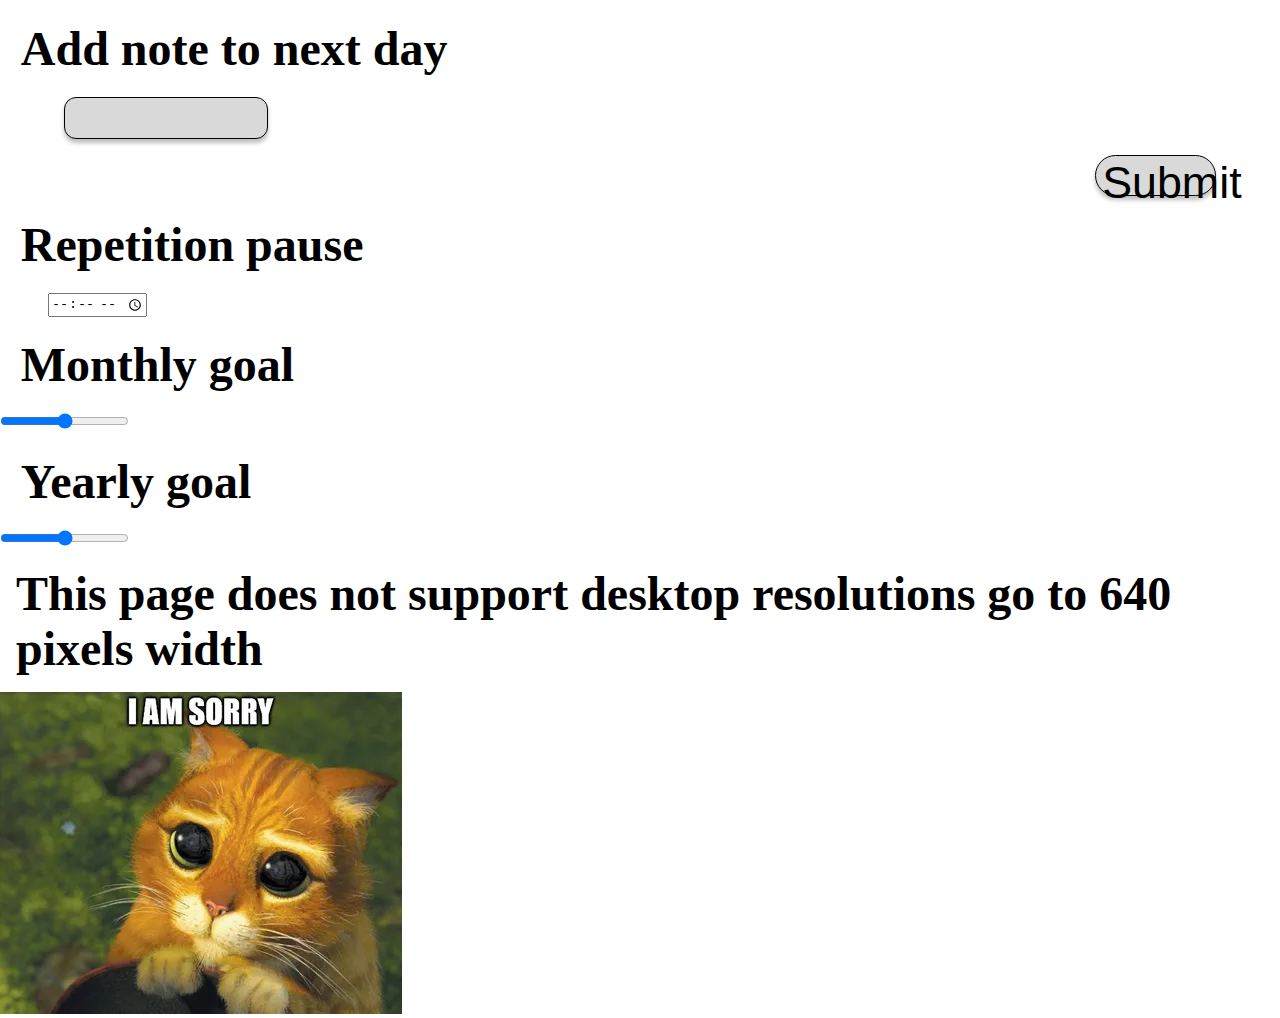
<file: index.html>
<!DOCTYPE html>
<html lang="en">
<head>
    <meta charset="UTF-8">
    <meta http-equiv="X-UA-Compatible" content="IE=edge">
    <meta name="viewport" content="width=device-width, initial-scale=1.0">
    <title>Sanya's gym app</title>
    <link rel="stylesheet" href="style.css">
    <link rel="shortcut icon" type="image/jpg" href="img/#.png"/>
</head>
<body>

<section class="mobileContent">
    <header>
        <a href=""><h1>Sanya's gym app</h1></a>
        <div class="wrapper">
            <input type="checkbox" id="navigation" />
            <label for="navigation">
                <svg class="hamburgerIcon" viewBox="0 0 100 80" width="40" height="40">
                    <rect width="100" height="20"></rect>
                    <rect y="30" width="100" height="20"></rect>
                    <rect y="60" width="100" height="20"></rect>
                  </svg>
            </label>
    
            <nav>
                <ul>
                    <li>
                        <a href="index.html">Home</a>
                    </li>
                    <li>
                        <a href="profile.html">My profile</a>
                    </li>
                    <li>
                        <a href="exercises.html">Exercises</a>
                    </li>
                    <li>
                        <a href="users.html">Other users</a>
                    </li>
                    <li>
                        <a href="history.html">Visit history</a>
                    </li>
                    <li>
                        <a href="">Log out</a>
                    </li>
                </ul>
            </nav>
    </header>
<h2 class="h2PaddingFix">Homepage</h2>
<div class="centerBigButton">
<button class="bigButton">Start Session</button>
</div>
<h3>Repetition counter</h3>
<div class="centerBigButton">
    <button class="bigButton">Finished Repetition</button>
    </div>
</section>
<h3>Add note to next day</h3>
<input class="textInput" type="text" />
<div class="regDiv">
    <button class="submitButton">Submit</button>
  </div>
  <h3>Repetition pause</h3>
  <input type="time">
<h3>Monthly goal</h3>
    <input type="range">
<h3>Yearly goal</h3>
    <input type="range">
<section class="desktopContent">
<h1 class="sorryH1D">This page does not support desktop resolutions go to 640 pixels width</h1>
<img src="img/sorry.webp" class="soryyImgD" alt="Sorry">
</section>
    <footer>

    </footer>
</body>
</html>
</file>
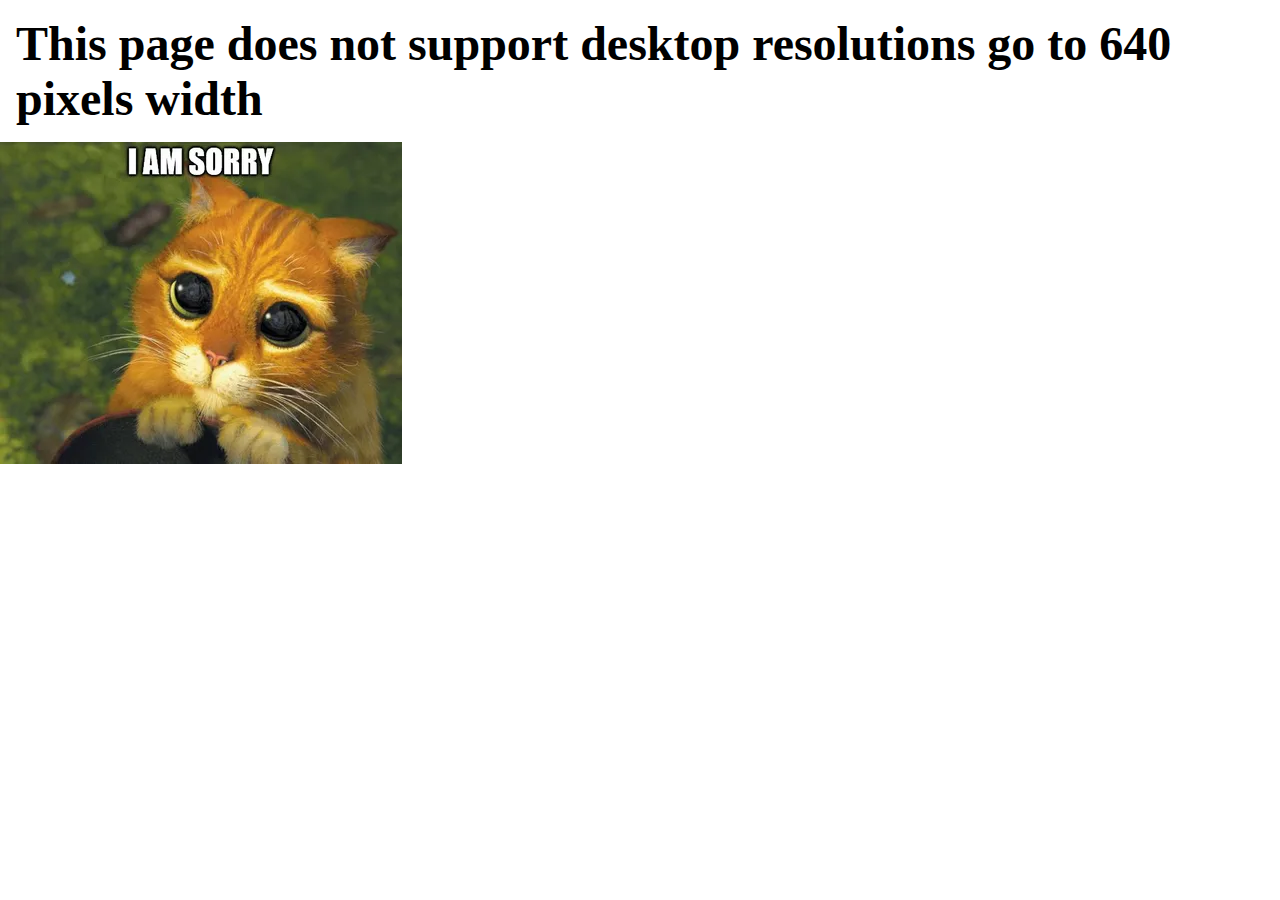
<file: exercises.html>
<!DOCTYPE html>
<html lang="en">
<head>
    <meta charset="UTF-8">
    <meta http-equiv="X-UA-Compatible" content="IE=edge">
    <meta name="viewport" content="width=device-width, initial-scale=1.0">
    <title>Sanya's gym app</title>
    <link rel="stylesheet" href="style.css">
    <link rel="shortcut icon" type="image/jpg" href="img/#.png"/>
</head>
<body>

<section class="mobileContent">
    <header>
        <a href=""><h1>Sanya's gym app</h1></a>
        <div class="wrapper">
            <input type="checkbox" id="navigation" />
            <label for="navigation">
                <svg class="hamburgerIcon" viewBox="0 0 100 80" width="40" height="40">
                    <rect width="100" height="20"></rect>
                    <rect y="30" width="100" height="20"></rect>
                    <rect y="60" width="100" height="20"></rect>
                  </svg>
            </label>
    
            <nav>
                <ul>
                    <li>
                        <a href="index.html">Home</a>
                    </li>
                    <li>
                        <a href="profile.html">My profile</a>
                    </li>
                    <li>
                        <a href="exercises.html">Exercises</a>
                    </li>
                    <li>
                        <a href="users.html">Other users</a>
                    </li>
                    <li>
                        <a href="history.html">Visit history</a>
                    </li>
                    <li>
                        <a href="">Log out</a>
                    </li>
                </ul>
            </nav>
    </header>
<h2>Exercises</h2>
<section class="gymNameEditSection">
<h3>Gym day name</h3>
<img src="img/edit.svg" alt="">
<img src="img/plus.svg" alt="">
</section>
<section class="headingFlex">
    <h3>Exercises</h3>
    <h3>Your results</h3>
</section>
</section>
<section class="desktopContent">
<h1 class="sorryH1D">This page does not support desktop resolutions go to 640 pixels width</h1>
<img src="img/sorry.webp" class="soryyImgD" alt="Sorry">
</section>
    <footer>

    </footer>
</body>
</html>
</file>
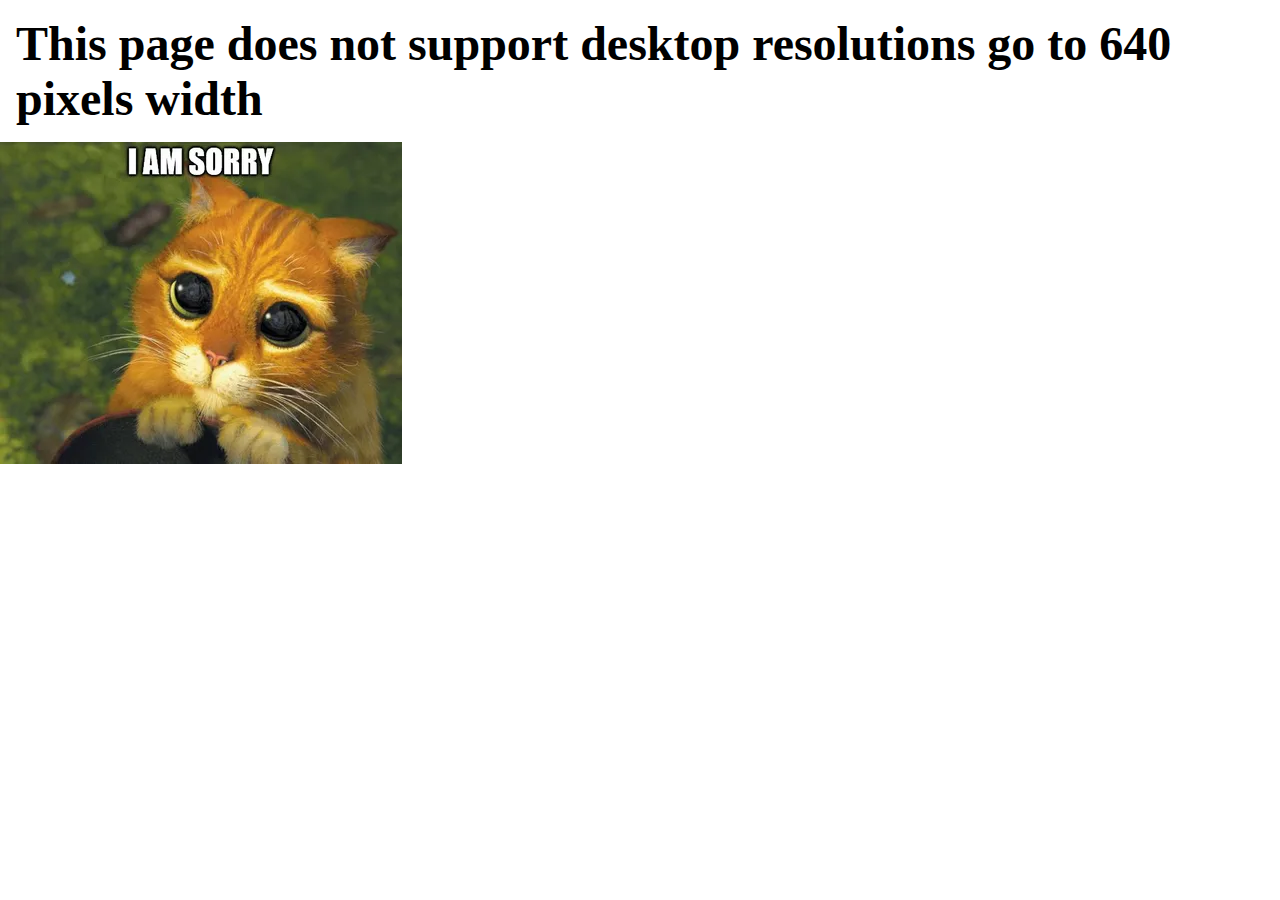
<file: extra blank page.html>
<!DOCTYPE html>
<html lang="en">
<head>
    <meta charset="UTF-8">
    <meta http-equiv="X-UA-Compatible" content="IE=edge">
    <meta name="viewport" content="width=device-width, initial-scale=1.0">
    <title>Sanya's gym app</title>
    <link rel="stylesheet" href="style.css">
    <link rel="shortcut icon" type="image/jpg" href="img/#.png"/>
</head>
<body>

<section class="mobileContent">
    <header>
        <a href=""><h1>Sanya's gym app</h1></a>
        <div class="wrapper">
            <input type="checkbox" id="navigation" />
            <label for="navigation">
                <svg class="hamburgerIcon" viewBox="0 0 100 80" width="40" height="40">
                    <rect width="100" height="20"></rect>
                    <rect y="30" width="100" height="20"></rect>
                    <rect y="60" width="100" height="20"></rect>
                  </svg>
            </label>
    
            <nav>
                <ul>
                    <li>
                        <a href="index.html">Home</a>
                    </li>
                    <li>
                        <a href="profile.html">My profile</a>
                    </li>
                    <li>
                        <a href="exercises.html">Exercises</a>
                    </li>
                    <li>
                        <a href="users.html">Other users</a>
                    </li>
                    <li>
                        <a href="history.html">Visit history</a>
                    </li>
                    <li>
                        <a href="">Log out</a>
                    </li>
                </ul>
            </nav>
    </header>
<h2></h2>
</section>
<section class="desktopContent">
<h1 class="sorryH1D">This page does not support desktop resolutions go to 640 pixels width</h1>
<img src="img/sorry.webp" class="soryyImgD" alt="Sorry">
</section>
    <footer>

    </footer>
</body>
</html>
</file>
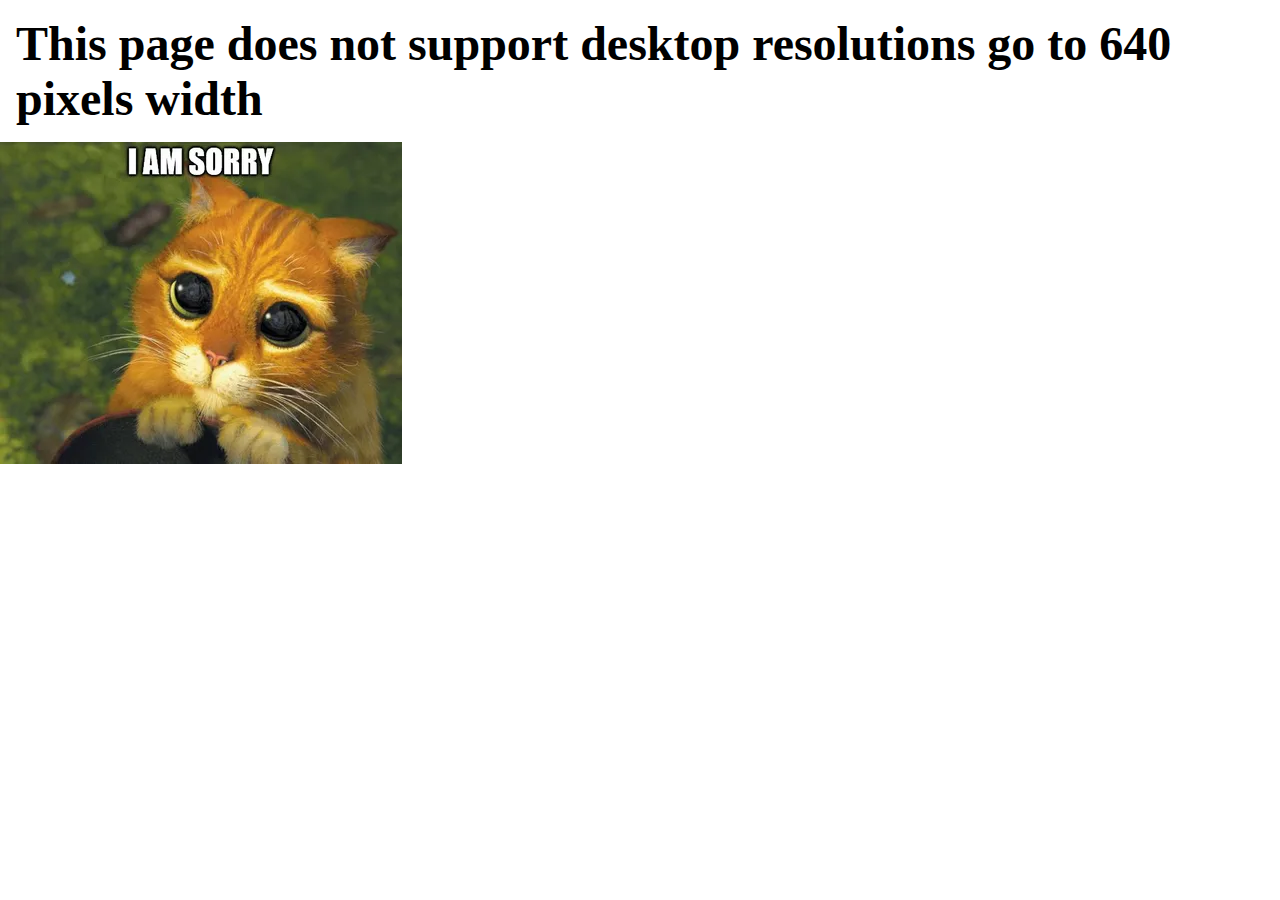
<file: login.html>
<!DOCTYPE html>
<html lang="en">
  <head>
    <meta charset="UTF-8" />
    <meta http-equiv="X-UA-Compatible" content="IE=edge" />
    <meta name="viewport" content="width=device-width, initial-scale=1.0" />
    <title>Sanya's gym app</title>
    <link rel="stylesheet" href="style.css" />
    <link rel="shortcut icon" type="image/jpg" href="img/#.png" />
  </head>
  <body>
    <section class="mobileContentIndex">
      <h6>Sanya's gym app</h6>
      <h5>Your name</h5>
      <input class="textInputIndex" type="text" />
      <h5>Your password</h5>
      <input class="textInputIndex" type="text" />
      <section class="remembernLogin">
        <label class="container"
          >Remember me
          <input type="checkbox" />
          <span class="checkmark"></span>
        </label>
        <button>Login</button>
      </section>
      <section class="passwordRegister">
        <a href=""><p>Forgot password?</p></a>
        <a href="registration.html"><p>Register</p></a>
      </section>
    </section>
    <section class="desktopContent">
      <h1 class="sorryH1D">This page does not support desktop resolutions go to 640 pixels width</h1>
      <img src="img/sorry.webp" class="soryyImgD" alt="Sorry" />
    </section>
    <footer></footer>
  </body>
</html>
</file>
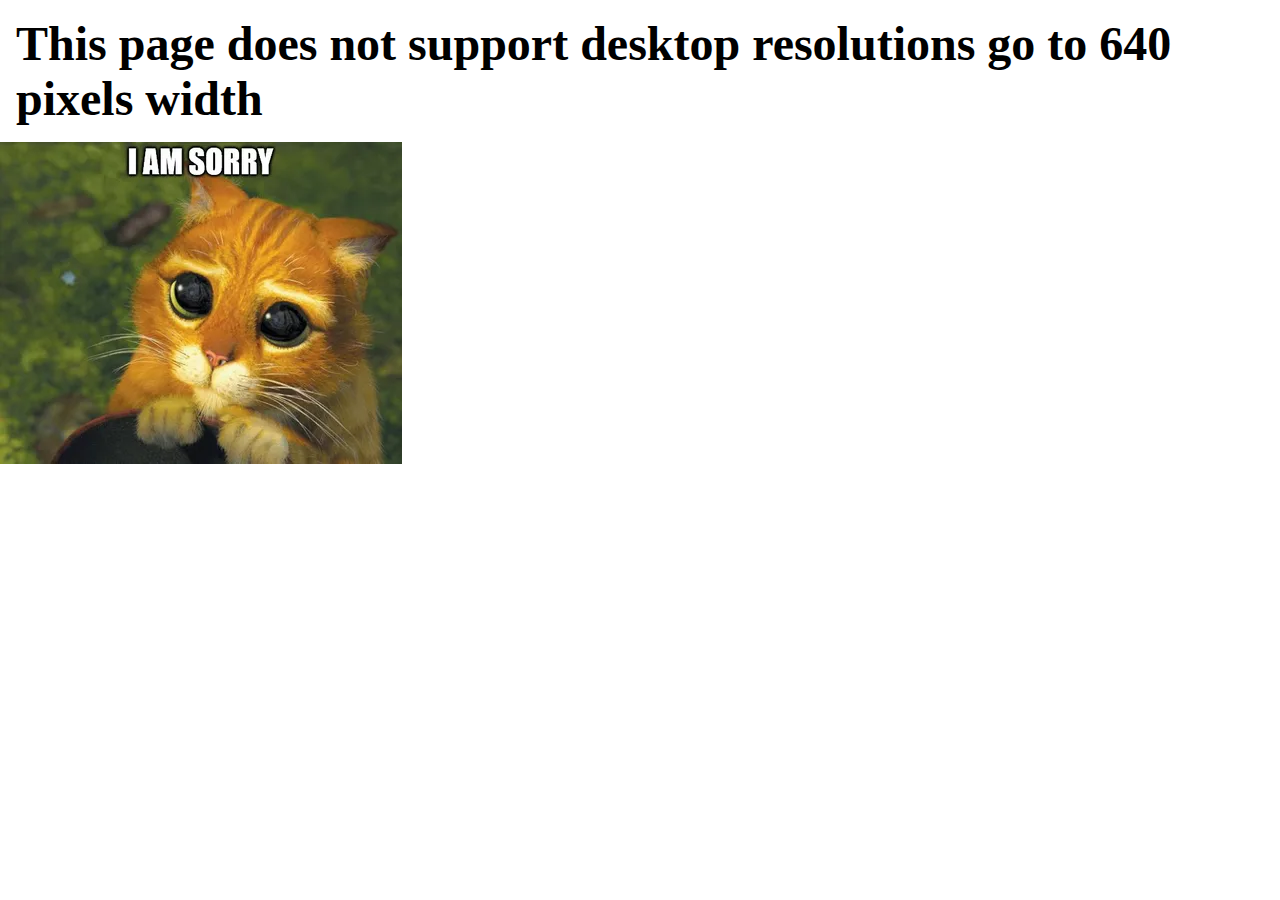
<file: registration.html>
<!DOCTYPE html>
<html lang="en">
  <head>
    <meta charset="UTF-8" />
    <meta http-equiv="X-UA-Compatible" content="IE=edge" />
    <meta name="viewport" content="width=device-width, initial-scale=1.0" />
    <title>Sanya's gym app</title>
    <link rel="stylesheet" href="style.css" />
    <link rel="shortcut icon" type="image/jpg" href="img/#.png" />
  </head>
  <body>
    <section class="mobileContentIndex">
      <h6>Sanya's gym app</h6>
      <h2>Registration</h2>
      <h3>Enter your name *</h3>
      <input class="textInput" type="text" />
      <h3>Enter your birthday *</h3>
      <input type="date" />
      <h3>Enter your gender *</h3>
      <section class="registrationGenderFlex">
        <div>
          <label class="container"
            >Male
            <input type="checkbox" />
            <span class="checkmark"></span>
          </label>
        </div>
        <div>
          <label class="container"
            >Female
            <input type="checkbox" />
            <span class="checkmark"></span>
          </label>
        </div>
        <div>
          <label class="container"
            >Other
            <input type="checkbox" />
            <span class="checkmark"></span>
          </label>
        </div>
      </section>

      <h3>Enter gym you go to *</h3>
      <input class="textInput" type="text" />
      <h3>Enter gym's city *</h3>
      <input class="textInput" type="text" />
      <div class="regDiv">
        <button class="regButton">Register</button>
      </div>
    </section>
    <section class="desktopContent">
      <h1 class="sorryH1D">This page does not support desktop resolutions go to 640 pixels width</h1>
      <img src="img/sorry.webp" class="soryyImgD" alt="Sorry" />
    </section>
    <footer></footer>
  </body>
</html>
</file>
<file: style.css>
:root {
  --black: #000000;
  --paddingoneverything: 0.7rem;
}
* {
  text-decoration: none;
  margin: 0;
  color: var(--black);
}
header {
  display: flex;
  justify-content: space-between;
}

h1 {
  font-size: clamp(1rem, 0.4rem + 5vw, 3rem);
  text-align: start;
  padding: 1rem;
}
h2 {
  font-size: clamp(1rem, 0.4rem + 4.5vw, 3rem);
  padding-left: 1.8rem;
}
h3 {
  font-size: clamp(1rem, 0.4rem + 4vw, 3rem);
  padding: 1.3rem;
}
p {
  font-size: clamp(1rem, 0.4rem + 3vw, 3rem);
}
/*h5 and h6 are only for login page*/
.textInput {
  box-sizing: border-box;
  width: 204.34px;
  height: 42.72px;
  background: #d9d9d9;
  border: 1px solid #000000;
  box-shadow: 0px 4px 4px rgba(0, 0, 0, 0.25);
  border-radius: 12px;
  transform: matrix(1, 0, 0, 1, 0, 0);
  margin-left: 4rem;
}

.hamburgerIcon {
  padding-top: var(--paddingoneverything);
  padding-right: var(--paddingoneverything);
  margin-left: 25px;
}
button {
  box-sizing: border-box;
  width: 120.85px;
  height: 40.6px;
  background: #d9d9d9;
  border: 1px solid #000000;
  box-shadow: 0px 4px 4px rgba(0, 0, 0, 0.25);
  border-radius: 52px;
  font-size: clamp(1rem, 0.4rem + 3vw, 3rem);
}
/* slide menu start*/
body,
html {
  height: 100%;
}
section li {
  margin: 0 0 10px;
}

.wrapper {
  overflow: hidden;
}
section {
  padding: 0px 90px 0px 0px;
  -moz-transition: all 200ms ease-in;
  -webkit-transition: all 200ms ease-in;
  -o-transition: all 200ms ease-in;
  transition: all 200ms ease-in;
}
nav {
  position: fixed;
  top: 0;
  left: 0;
  width: 200px;
  height: 100%;
  margin: 0 0 0 calc(100vw + 200px); /*changed this also*/
  -moz-transition: all 200ms ease-in;
  -webkit-transition: all 200ms ease-in;
  -o-transition: all 200ms ease-in;
  transition: all 200ms ease-in;
}
nav ul {
  width: 200px;
  height: 100%;
  padding: 0;
  margin-left: calc(100vw - 200px); /*do not touch calc(100vw - 250px);*/
  list-style: none;
  background: rgb(161, 161, 161);
}
nav li {
  margin: 0;
}
nav a {
  font-size: 1em;
  font-family: "helvetica neue", helvetica, arial, sans-serif;
  text-decoration: none;
  display: block;
  padding: 12px 15px;
  font-weight: 300;
  letter-spacing: 2px;
}
label {
  position: fixed;
  -moz-transition: all 200ms ease-in;
  -webkit-transition: all 200ms ease-in;
  -o-transition: all 200ms ease-in;
  transition: all 200ms ease-in;
  z-index: 500;
}
input[type="checkbox"] {
  display: none;
}
input[type="checkbox"]:checked ~ nav {
  margin: 0;
}
/*
input[type="checkbox"]:checked ~ label{
    right:4px;
}
*/
input[type="checkbox"]:checked ~ section {
  -webkit-transform: translate3d(260px, 0, 0);
  -moz-transform: translate3d(260px, 0, 0);
  -o-transform: translate3d(260px, 0, 0);
  transform: translate3d(260px, 0, 0);
}

/*slide menu end*/
/* General end*/
/* Login start*/
h6 {
  font-size: clamp(1rem, 0.4rem + 6vw, 3rem);
  padding: 1rem;
  display: flex;
  justify-content: center;
}
h5 {
  font-size: clamp(1rem, 0.4rem + 4vw, 3rem);
  margin-left: 30%;
}
.mobileContentIndex {
  padding: 0;
}
.textInputIndex {
  box-sizing: border-box;
  width: 204.34px;
  height: 42.72px;
  background: #d9d9d9;
  border: 1px solid #000000;
  box-shadow: 0px 4px 4px rgba(0, 0, 0, 0.25);
  border-radius: 12px;
  transform: matrix(1, 0, 0, 1, 0, 0);
  margin: var(--paddingoneverything);
  display: flex;
  margin-left: auto;
  margin-right: auto;
}
/* Customize the label (the container) */
.container {
  display: block;
  position: relative;
  padding-left: 35px;
  cursor: pointer;
  font-size: 22px;
  -webkit-user-select: none;
  -moz-user-select: none;
  -ms-user-select: none;
  user-select: none;
  font-size: clamp(1rem, 0.4rem + 3vw, 3rem);
}

/* Hide the browser's default checkbox */
.container input {
  position: absolute;
  opacity: 0;
  cursor: pointer;
  height: 0;
  width: 0;
}

/* Create a custom checkbox */
.checkmark {
  position: absolute;
  top: 0;
  left: 0;
  height: 25px;
  width: 25px;
  background-color: #eee;
}

/* On mouse-over, add a grey background color */
.container:hover input ~ .checkmark {
  background-color: #ccc;
}

/* When the checkbox is checked, add a blue background */
.container input:checked ~ .checkmark {
  background-color: #2196f3;
}

/* Create the checkmark/indicator (hidden when not checked) */
.checkmark:after {
  content: "";
  position: absolute;
  display: none;
}

/* Show the checkmark when checked */
.container input:checked ~ .checkmark:after {
  display: block;
}

/* Style the checkmark/indicator */
.container .checkmark:after {
  left: 9px;
  top: 5px;
  width: 5px;
  height: 10px;
  border: solid white;
  border-width: 0 3px 3px 0;
  -webkit-transform: rotate(45deg);
  -ms-transform: rotate(45deg);
  transform: rotate(45deg);
}
.remembernLogin {
  padding: var(--paddingoneverything);
  display: flex;
  justify-content: space-evenly;
  align-content: center;
  align-items: center;
}

/* Login end*/
/* Registration start*/
.registrationGenderFlex {
  padding: var(--paddingoneverything);
  display: flex;
  justify-content: space-evenly;
}
.passwordRegister {
  padding: 0%;
  display: flex;
  justify-content: space-evenly;
}
input[type="date"] {
  margin-left: 4rem;
}
.regButton {
  margin: 2rem;
}
.regDiv {
  display: flex;
  justify-content: right;
}
/* Registration end*/
/* Homepage start*/
.centerBigButton {
  width: 100vw;
  display: flex;
  justify-content: center;
}
.bigButton {
  width: 220px;
  height: 80px;
  background: #d9d9d9;
  padding: var(--paddingoneverything);
}
.h2PaddingFix {
  padding-bottom: 1.8rem;
}
.submitButton {
  margin-top: 1rem;
  margin-right: 4rem;
}
input[type="time"] {
  margin-left: 3rem;
}
/* Homepage end*/
/* Exercises start*/
.gymNameEditSection {
  padding: 0%;
  display: flex;
  width: 100vw;
  justify-content: space-evenly;
}
.headingFlex {
  padding: 0%;
  display: flex;
  width: 100vw;
  justify-content: space-between;
}
/* Exercises end*/
/* Profile start*/
/* Profile end*/
/* Users of app start*/
/* Users of app end*/
/* Visit history start*/
/* Visit history end*/
/*  hiding Desktop elements for  phone version*/
@media screen and (min-width: 641px) {
  .mobileContent,
  .mobileContentIndex {
    display: none;
  }
}
@media screen and (min-width: 500px) {
  h5 {
    margin-left: 34%;
  }
}
@media screen and (max-width: 640px) {
  .desktopContent {
    display: none;
  }
}
/*Fixes*/
@media screen and (max-width: 476px) {
  nav ul {
    width: 140px;
    margin-left: calc(100vw - 140px);
  }
  nav {
    width: 140px;
  }
  .hamburgerIcon {
    width: 38px;
    margin-left: 34px;
    padding-right: 0.5rem;
    padding-top: 0.5rem;
  }
}
</file>
